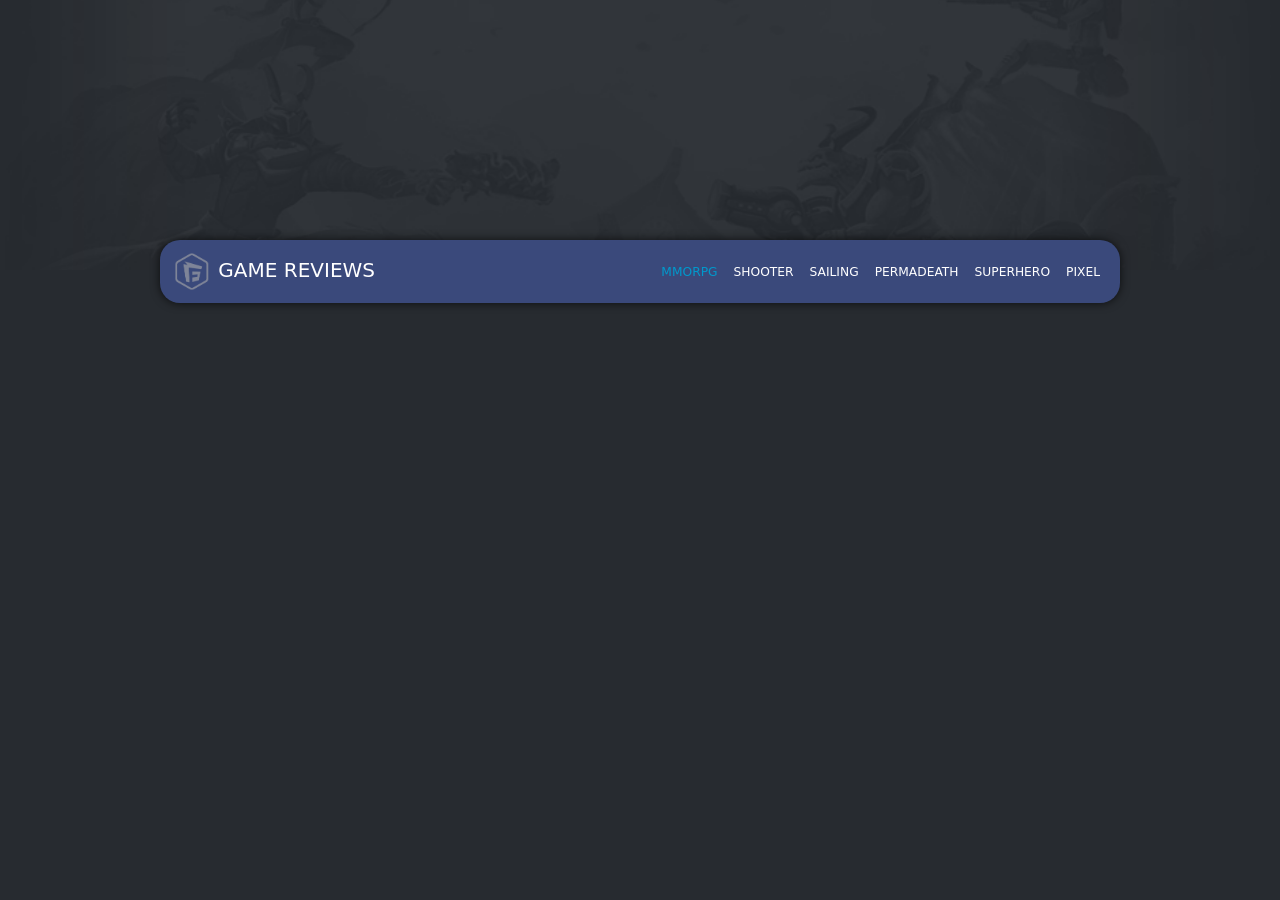
<file: index.html>
<!DOCTYPE html>
<html lang="en">

<head>
    <meta charset="UTF-8">
    <meta name="viewport" content="width=device-width, initial-scale=1.0">
    <title>Home</title>
    <!-- <link rel="icon" href="./image/bookmark.png"> -->
    <!-- <link href="https://fonts.googleapis.com/css2?family=Pacifico&display=swap" rel="stylesheet"> -->
    <link href="https://cdnjs.cloudflare.com/ajax/libs/font-awesome/6.5.0/css/all.min.css" rel="stylesheet">
    <link rel="stylesheet" href="css/bootstrap.min.css">
    <link href="https://cdn.jsdelivr.net/npm/bootstrap-icons@1.11.3/font/bootstrap-icons.css" rel="stylesheet">

    <link rel="stylesheet" href="./style.css">
    <!-- <link rel="stylesheet" href="./media.css"> -->


    <title>Document</title>
</head>

<body class="" cz-shortcut-listen="true">


    <section class="games">
        <header>
            <img src="image/background.png" class="w-100" alt="game photo" />
        </header>

        <nav class="navbar navbar-expand-lg nav-bg position-sticky top-0 z-3 col-md-6 col-lg-9  m-a">
            <div class="container">
                <h5 class="navbar-brand mb-0 text-uppercase text-white">
                    <img src="image/logo.png" alt="logo photo" style="max-width: 40px" /> Game Reviews
                </h5>
                <button class="navbar-toggler" type="button" data-bs-toggle="collapse"
                    data-bs-target="#navbarSupportedContent" aria-controls="navbarSupportedContent"
                    aria-expanded="false" aria-label="Toggle navigation">
                    <span class="navbar-toggler-icon"></span>
                </button>
                <div class="collapse small navbar-collapse" id="navbarSupportedContent">
                    <ul class="navbar-nav ms-auto mb-2 mb-lg-0 menu small">
                        <li class="nav-item">
                            <a role="button" class="nav-link active text-uppercase" aria-current="page"
                                data-category="mmorpg">mmorpg</a>
                        </li>
                        <li class="nav-item">
                            <a role="button" class="nav-link text-uppercase" data-category="shooter">shooter</a>
                        </li>
                        <li class="nav-item">
                            <a role="button" class="nav-link text-uppercase" data-category="sailing">sailing</a>
                        </li>
                        <li class="nav-item">
                            <a role="button" class="nav-link text-uppercase" data-category="permadeath">permadeath</a>
                        </li>
                        <li class="nav-item">
                            <a role="button" class="nav-link text-uppercase" data-category="superhero">superhero</a>
                        </li>
                        <li class="nav-item">
                            <a role="button" class="nav-link text-uppercase" data-category="pixel">pixel</a>
                        </li>
                    </ul>
                </div>
            </div>
        </nav>
        <div class="m-auto ">
            <main class="container my-5 home">
                <section class="position-relative">
                    <div class="row row-cols-1 row-cols-md-2 row-cols-lg-3 row-cols-xl-4 g-4 px-5" id="gameData">

                    </div>

                </section>
            </main>
        </div>
    </section>

    <section class="details d-none">
        <div class="container">
            <header class="hstack justify-content-between">
                <h1 class="text-center h3 py-4">Details Game</h1>
                <button class="btn-close btn-close-white" id="btnClose"></button>
            </header>
            <div class="row g-4" id="detailsContent">


            </div>
        </div>
    </section>

    <div class="loading  d-none ">
        <span class="loader"></span>
    </div>









    <script src="js/bootstrap.bundle.min.js"></script>
    <script src="js/main.js" type="module"></script>

</body>

</html>
</file>
<file: style.css>
body {
    background-color: #272B30;
    color: white;
}


img,
svg {
    vertical-align: middle;
}

header img {
    max-height: 30vh;
    object-fit: cover;
}


.main-navigation {
    list-style: none;
    display: inline-block;
    background-color: rgb(58, 73, 123) !important;
}


nav {
    background-color: rgb(58, 73, 123) !important;
    margin-inline: auto;
    margin-top: -30px;
    border-radius: 20px;
    box-shadow: 0 0 10px rgb(0 0 0 / 0.7);
}

.nav-link {
    color: white;
}

.nav-link:focus,
.nav-link:hover {
    color: #09c !important;
    transition: color 0.5s;
}

.navbar-nav .nav-link.active,
.navbar-nav .nav-link.show {
    color: #09c !important;
    transition: color 0.5s;
}


.home .card:hover {
    transform: scale(1.05);
    filter: grayscale(0);
}

.home .card {
    filter: grayscale(0.7);
    transition: transform 0.5s, filter 0.5s 0.1s;
}

.bg-transparent {
    --bs-bg-opacity: 1;
    background-color: transparent !important;
}

.h-100 {
    height: 100% !important;
}


.badge-color {
    background-color: #32383e;
}

.loading {
    position: fixed;
    z-index: 9999;
    background-color: rgba(39, 43, 48, 0.89);
    display: flex;
    justify-content: center;
    align-items: center;
    inset: 0px;
}

.loader {
    width: 100px;
    height: 100px;
    border-radius: 50%;
    display: inline-block;
    border-top: 4px solid #fff;
    border-right: 4px solid transparent;
    box-sizing: border-box;
    animation: rotation 1s linear infinite;
    position: relative;
}

.loader::after {
    content: "";
    box-sizing: border-box;
    position: absolute;
    left: 0;
    top: 0;

    width: 100px;
    height: 100px;
    border-radius: 50%;
    border-left: 4px solid #ff3d00;
    border-bottom: 4px solid transparent;
    animation: rotation 0.5s linear infinite reverse;
}



@keyframes rotation {
    from {
        transform: rotate(0deg);
    }

    to {
        transform: rotate(360deg);
    }
}
</file>
